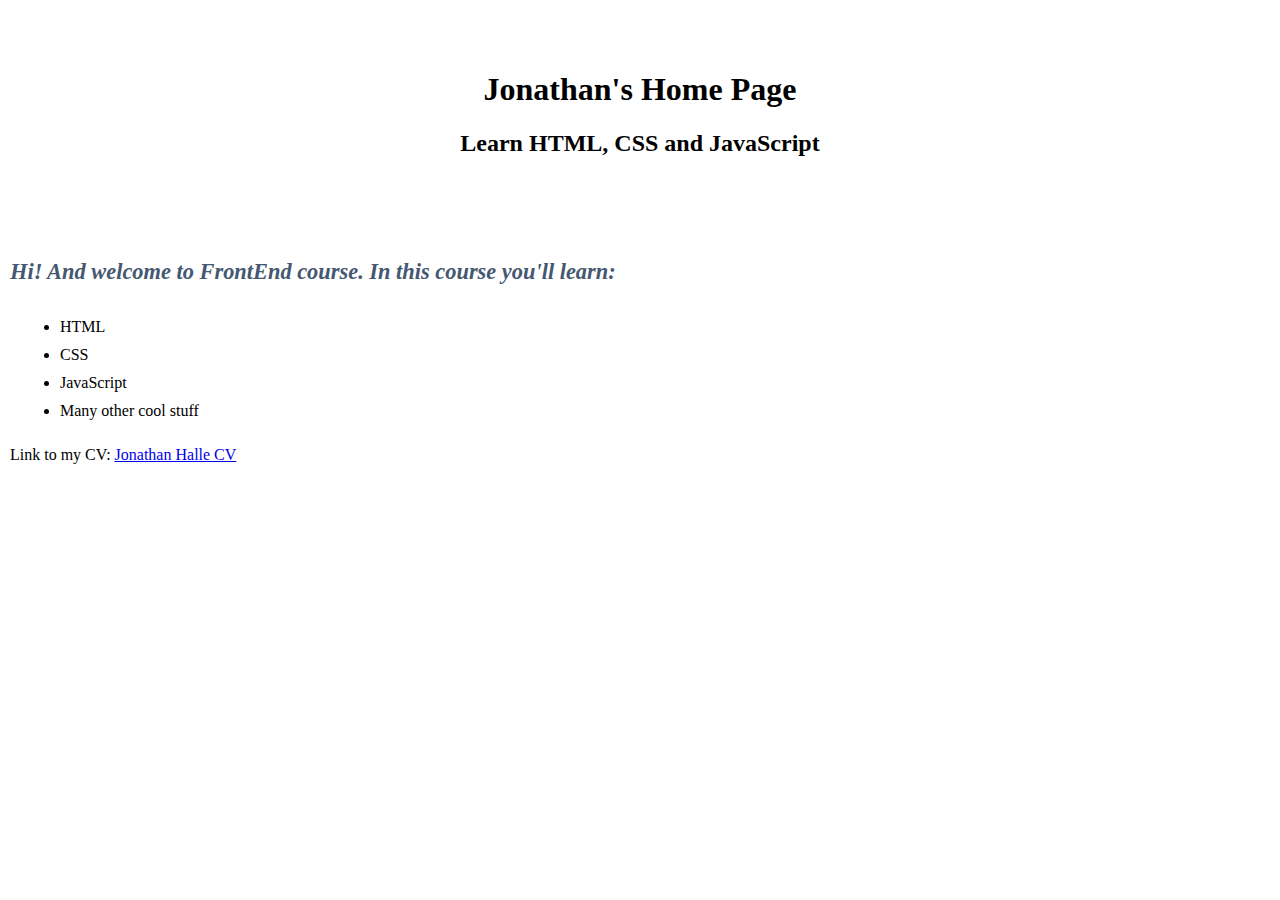
<file: index.html>
<!DOCTYPE html>
<html>

<head>
    <title>Jonathan Website</title>
    <meta charset="utf8" />
    <link rel="stylesheet" href="CSS/style.css" />
	<script src="JS/main.js" ></script>
</head>

<body>
    <header>
        <h1>Jonathan's Home Page</h1>
        <h2>Learn HTML, CSS and JavaScript</h2>
    </header>
    <div class="content">
        <div>
            <h3>Hi! And welcome to  FrontEnd course. In this course you'll learn:</h3>
            <ul>
                <li>HTML</li>
                <li>CSS</li>
                <li>JavaScript</li>
                <li>Many other cool stuff</li>
            </ul>
        </div>
        <p>
            Link to my CV: <a href="CVhtml.html">Jonathan Halle CV</a>
        </p>
    </div>
    </body>
</html>
</file>
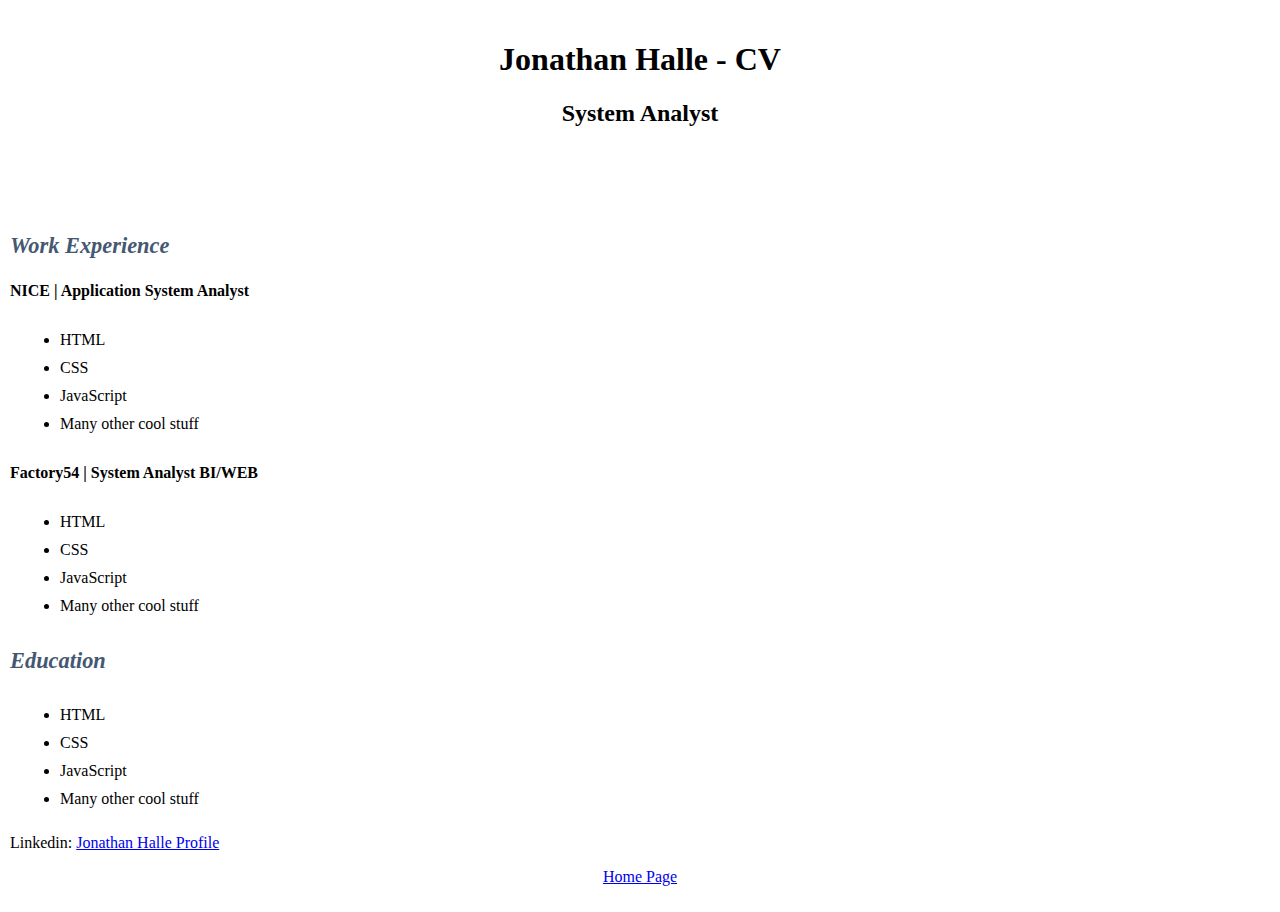
<file: CVhtml.html>
<!DOCTYPE html>
<html>
<head>
    <title>Jonathan CV</title>
    <meta charset="utf8" />
    <link rel="stylesheet" href="CSS/CVstyle.css" />
	<script src="JS/CVjs.js" ></script>
</head>
<body>
    <header>
        <h1>Jonathan Halle - CV</h1>
        <h2>System Analyst</h2>
        <p>Year of birth:1991 | Status: Married |  +9720546897277 | yoni1903@gmail.com</p>
    </header>
    <div class="content">
        <div>
            <h3>Work Experience</h3>
            <h4>NICE | Application System Analyst</h4>
            <ul>
                <li>HTML</li>
                <li>CSS</li>
                <li>JavaScript</li>
                <li>Many other cool stuff</li>
            </ul>
            <h4>Factory54 | System Analyst BI/WEB</h4>
            <ul>
                <li>HTML</li>
                <li>CSS</li>
                <li>JavaScript</li>
                <li>Many other cool stuff</li>
            </ul>
            <h3>Education</h3>
            <ul>
                <li>HTML</li>
                <li>CSS</li>
                <li>JavaScript</li>
                <li>Many other cool stuff</li>
            </ul>
        </div>
        <p2>
            Linkedin: <a href="https://www.linkedin.com/in/jonathan-halle-b19062145/">Jonathan Halle Profile</a>
        </p2>
        <p>
            <a href="index.html">Home Page</a>
        </p> 
    </div>
    </body>
</html>
</file>
<file: CSS/style.css>
body, html { margin: 0; padding: 0 }

header {
    background: url("https://mmdmonitors.com/wp-content/uploads/2024/08/1200x628_linkedin_-FHD-1024x536.jpg") ;
    padding: 50px;
}

h1, h2 {
    text-align: center;
    color: black;
}

.content {
    padding: 10px;
}

h3 {
    font-style: italic;
    font-weight: bold;
    color: #455871;
    font-size: 140%;
}

ul {
    column-count: 1;
    max-width: 30vw;
}

li {
    margin: 10px;
}
</file>
<file: CSS/CVstyle.css>
body, html { margin: 0; padding: 0 }

header {
    background: url("https://mmdmonitors.com/wp-content/uploads/2024/08/1200x628_linkedin_-FHD-1024x536.jpg") ;
    padding: 20px;
}

h1, h2 {
    text-align: center;
    color: black;
}

p {
    text-align: center;
    color: white;
}

.content {
    padding: 10px;
}

h3 {
    font-style: italic;
    font-weight: bold;
    color: #455871;
    font-size: 140%;
}

ul {
    column-count: 1;
    max-width: 30vw;
}

li {
    margin: 10px;
}
</file>
